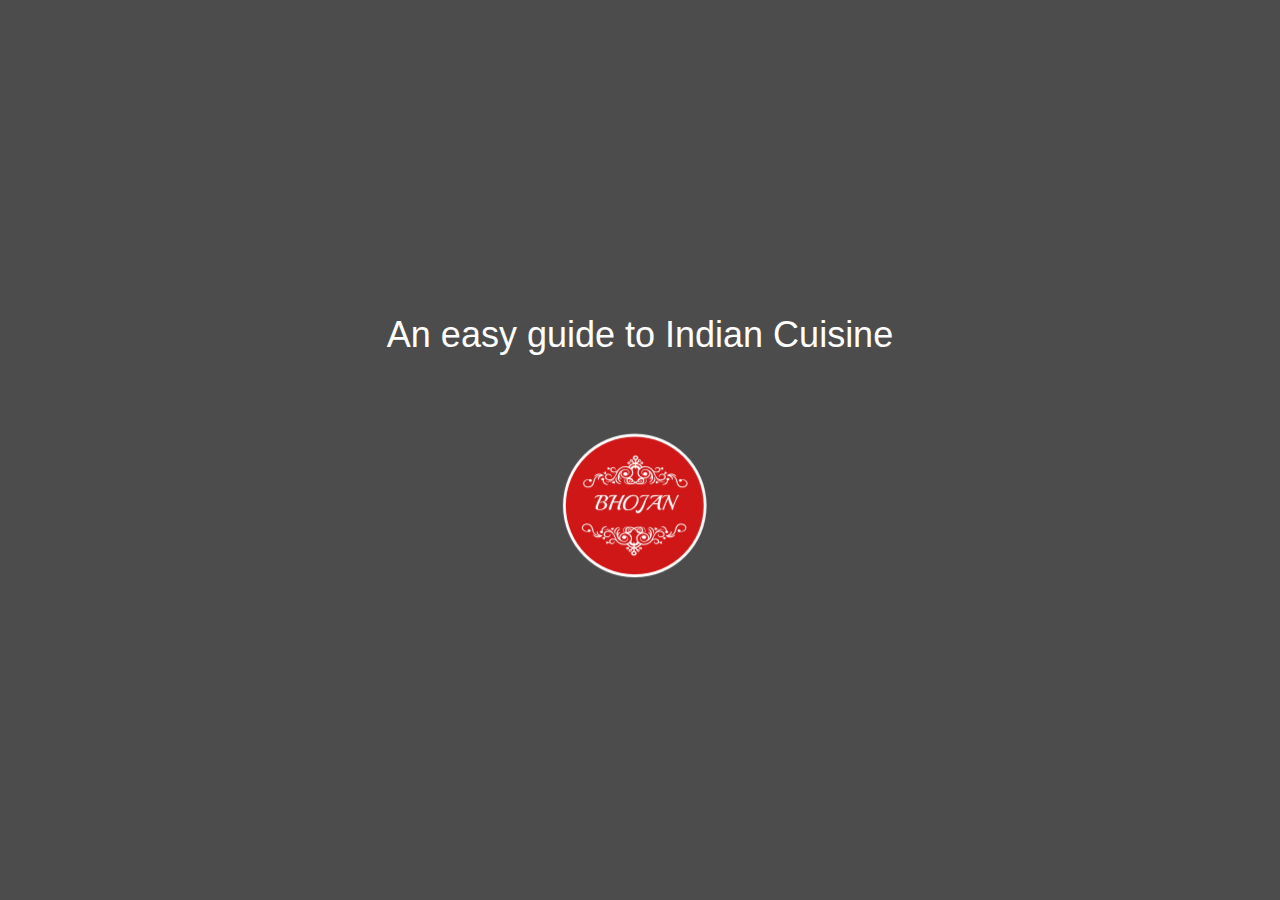
<file: BHOJAN/index.html>
<!DOCTYPE html>
<html>
	<!-- ********************** Header *****************-->
	<head>
		<meta charset="utf-8">
  		<meta name="viewport" content="width=device-width, initial-scale=1">
  		<link rel="stylesheet" href="https://maxcdn.bootstrapcdn.com/bootstrap/3.3.7/css/bootstrap.min.css">
    	<link rel="stylesheet" href="css/style.css">
    	<meta name ="title" content ="Indian Recipes - Indian food recipes - Traditional Food - Spices">
    	<meta name="description" content="Indian Cuisines">
  		<meta name="keywords" content="food, india, indian food, cuisines, spices, traditional food, south indian, north indian">
  		<meta name ="place" content = "India,Tamilnadu, Punjab, Hyderabad, Kolkatta ">
  		<meta name ="viewport" content="width=device-width, initial-scale=1.0">
  		<script src="https://ajax.googleapis.com/ajax/libs/jquery/3.2.1/jquery.min.js"></script>
  		<script src="https://maxcdn.bootstrapcdn.com/bootstrap/3.3.7/js/bootstrap.min.js"></script>
	</head>

	<!-- ********************** Body *****************-->
	<body>
		 <div class=" view-overlay">
			<div class="content text-center">
				<h1>An easy guide to Indian Cuisine</h1>
        		<br><br>
         		<a href="bhojan.html"><img src="images/Bhojan.png"></a>
			</div>
		</div> 
	</body>
</html>
</file>
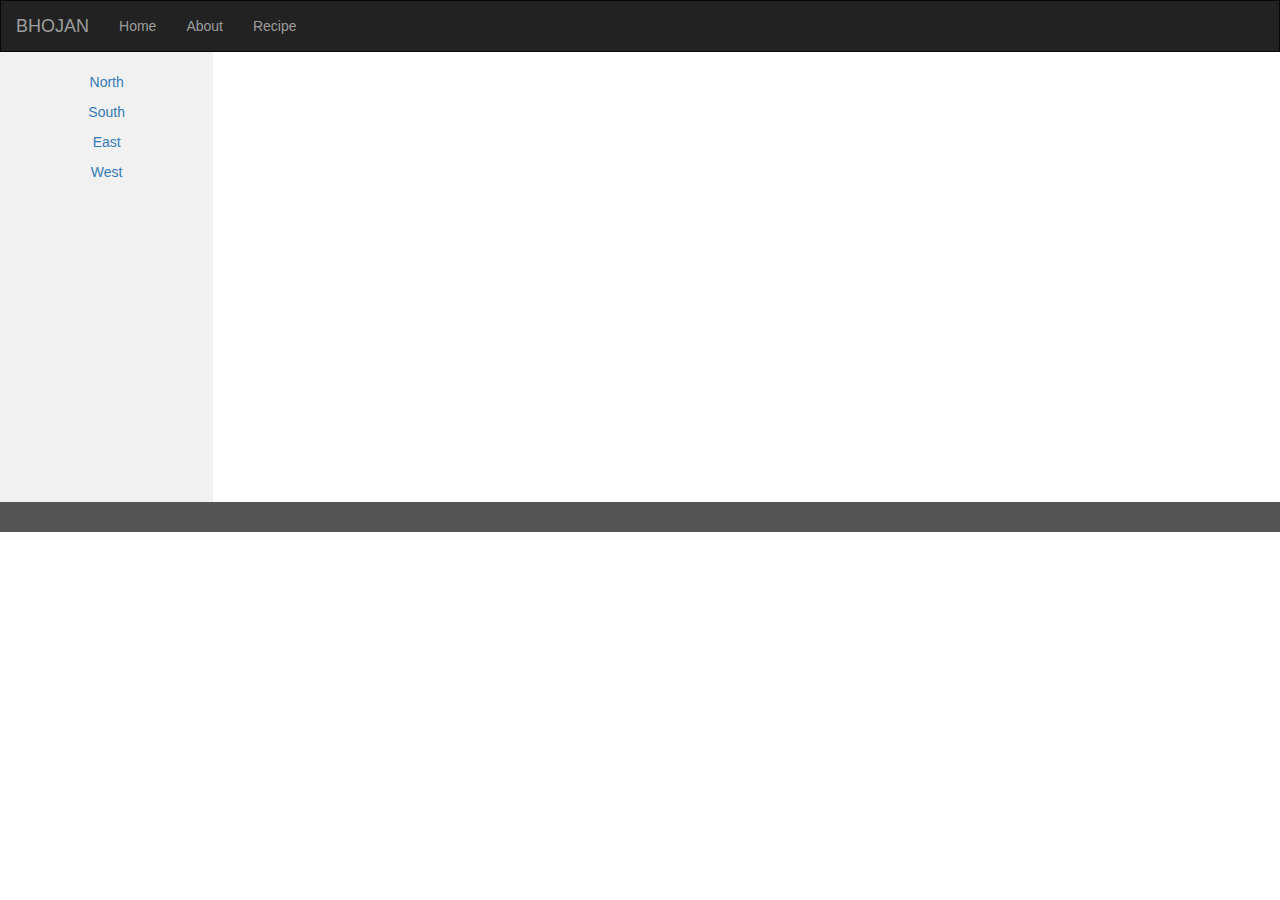
<file: BHOJAN/bhojan.html>
<!DOCTYPE html>
<html lang="en">
<head>
  <title>Bhojan</title>
  <meta charset="utf-8">
  <meta name="viewport" content="width=device-width, initial-scale=1">
  <link rel="stylesheet" href="https://maxcdn.bootstrapcdn.com/bootstrap/3.3.7/css/bootstrap.min.css">
  <script src="https://ajax.googleapis.com/ajax/libs/jquery/3.2.1/jquery.min.js"></script>
  <script src="https://maxcdn.bootstrapcdn.com/bootstrap/3.3.7/js/bootstrap.min.js"></script>
  <style>
    /* Remove the navbar's default margin-bottom and rounded borders */ 
    .navbar {
      margin-bottom: 0;
      border-radius: 0;
    }
    
    /* Set height of the grid so .sidenav can be 100% (adjust as needed) */
    .row.content {height: 450px}
    
    /* Set gray background color and 100% height */
    .sidenav {
      padding-top: 20px;
      background-color: #f1f1f1;
      height: 100%;
    }
    
    /* Set black background color, white text and some padding */
    footer {
      background-color: #555;
      color: white;
      padding: 15px;
    }
    
    /* On small screens, set height to 'auto' for sidenav and grid */
    @media screen and (max-width: 767px) {
      .sidenav {
        height: auto;
        padding: 15px;
      }
      .row.content {height:auto;} 
    }

    .hidden{
    	display:none;
    }
  </style>
  <script>
  
    //Display the Recipe on click
	   function myFunction() {
        var x = document.getElementById("list");
        if (x.style.display === "none") {
            x.style.display = "block";
        } else {
            x.style.display = "none";
        }
    }

    //Load XML and XSLT
    function loadXMLDoc(filename){
        if (window.ActiveXObject){
            xhttp = new ActiveXObject("Msxml2.XMLHTTP");
        }else{
            xhttp = new XMLHttpRequest();
        }
        xhttp.open("GET", filename, false);
        try {xhttp.responseType = "msxml-document"} catch(err) {} // Helping IE11
        xhttp.send("");
        return xhttp.responseXML;
    }

    function displayResult(location){
	       var xml = loadXMLDoc("recipe.xml");

	       var locationList = {
		          north: 'north.xsl',
		          south: 'south.xsl',
		          east: 'east.xsl',
              west: 'west.xsl',
	       }


	     xsl = loadXMLDoc(locationList[location]);
	     document.getElementById("example").innerHTML = " ";

      // code for IE
    if (window.ActiveXObject || xhttp.responseType == "msxml-document"){
          ex = xml.transformNode(xsl);
          document.getElementById("example").innerHTML = ex;
    }

    // code for Chrome, Firefox, Opera, etc.
    else if (document.implementation && document.implementation.createDocument){
        xsltProcessor = new XSLTProcessor();
        xsltProcessor.importStylesheet(xsl);
        resultDocument = xsltProcessor.transformToFragment(xml, document);
        document.getElementById("example").appendChild(resultDocument);
    }
  }
  </script>

  <style>
  #rec_image {
      width: 200px;
      height: 100px;
  }

  td{
	   vertical-align: top;
	   padding-top: 10px;
		 padding-bottom: 10px;
		 padding-left: 2px;
	   padding-right: 2px;
  }

  th{
 	  padding:10px;
  }

  </style>
</head>
<body>
<!-- Menu Bar -->
<nav class="navbar navbar-inverse">
  <div class="container-fluid">
    <div class="navbar-header">
      <button type="button" class="navbar-toggle" data-toggle="collapse" data-target="#myNavbar">
        <span class="icon-bar"></span>
        <span class="icon-bar"></span>
        <span class="icon-bar"></span>                        
      </button>
      	<a class="navbar-brand" href="bh.html">BHOJAN</a>
    </div>

    <div class="collapse navbar-collapse" id="myNavbar">
      <ul class="nav navbar-nav">
        <li><a href="#" onclick="displayResult('home')">Home</a></li>
        <li><a href="#">About</a></li>
        <li><a onclick="myFunction()">Recipe</a></li>
      </ul>
    </div>
  </div>
</nav>
  
  <!-- Side Menu List -->
<div class="container-fluid text-center">    
  <div class="row content">
    <div class="col-sm-2 sidenav">
    	<div id="list">
          <p><a href="#" onclick="displayResult('north')">North</a></p>
          <p><a href="#" onclick="displayResult('south')">South</a></p>
          <p><a href="#" onclick="displayResult('east')">East</a></p>
          <p><a href="#" onclick="displayResult('west')">West</a></p></div>
      </div>
    <div class="col-sm-8 text-left" id="example" class="table-responsive"> 
  </div>
</div>
</div>

<footer class="container-fluid text-center">
  <!-- <p>Footer Text</p> -->
</footer>

</body>
</html>
</file>
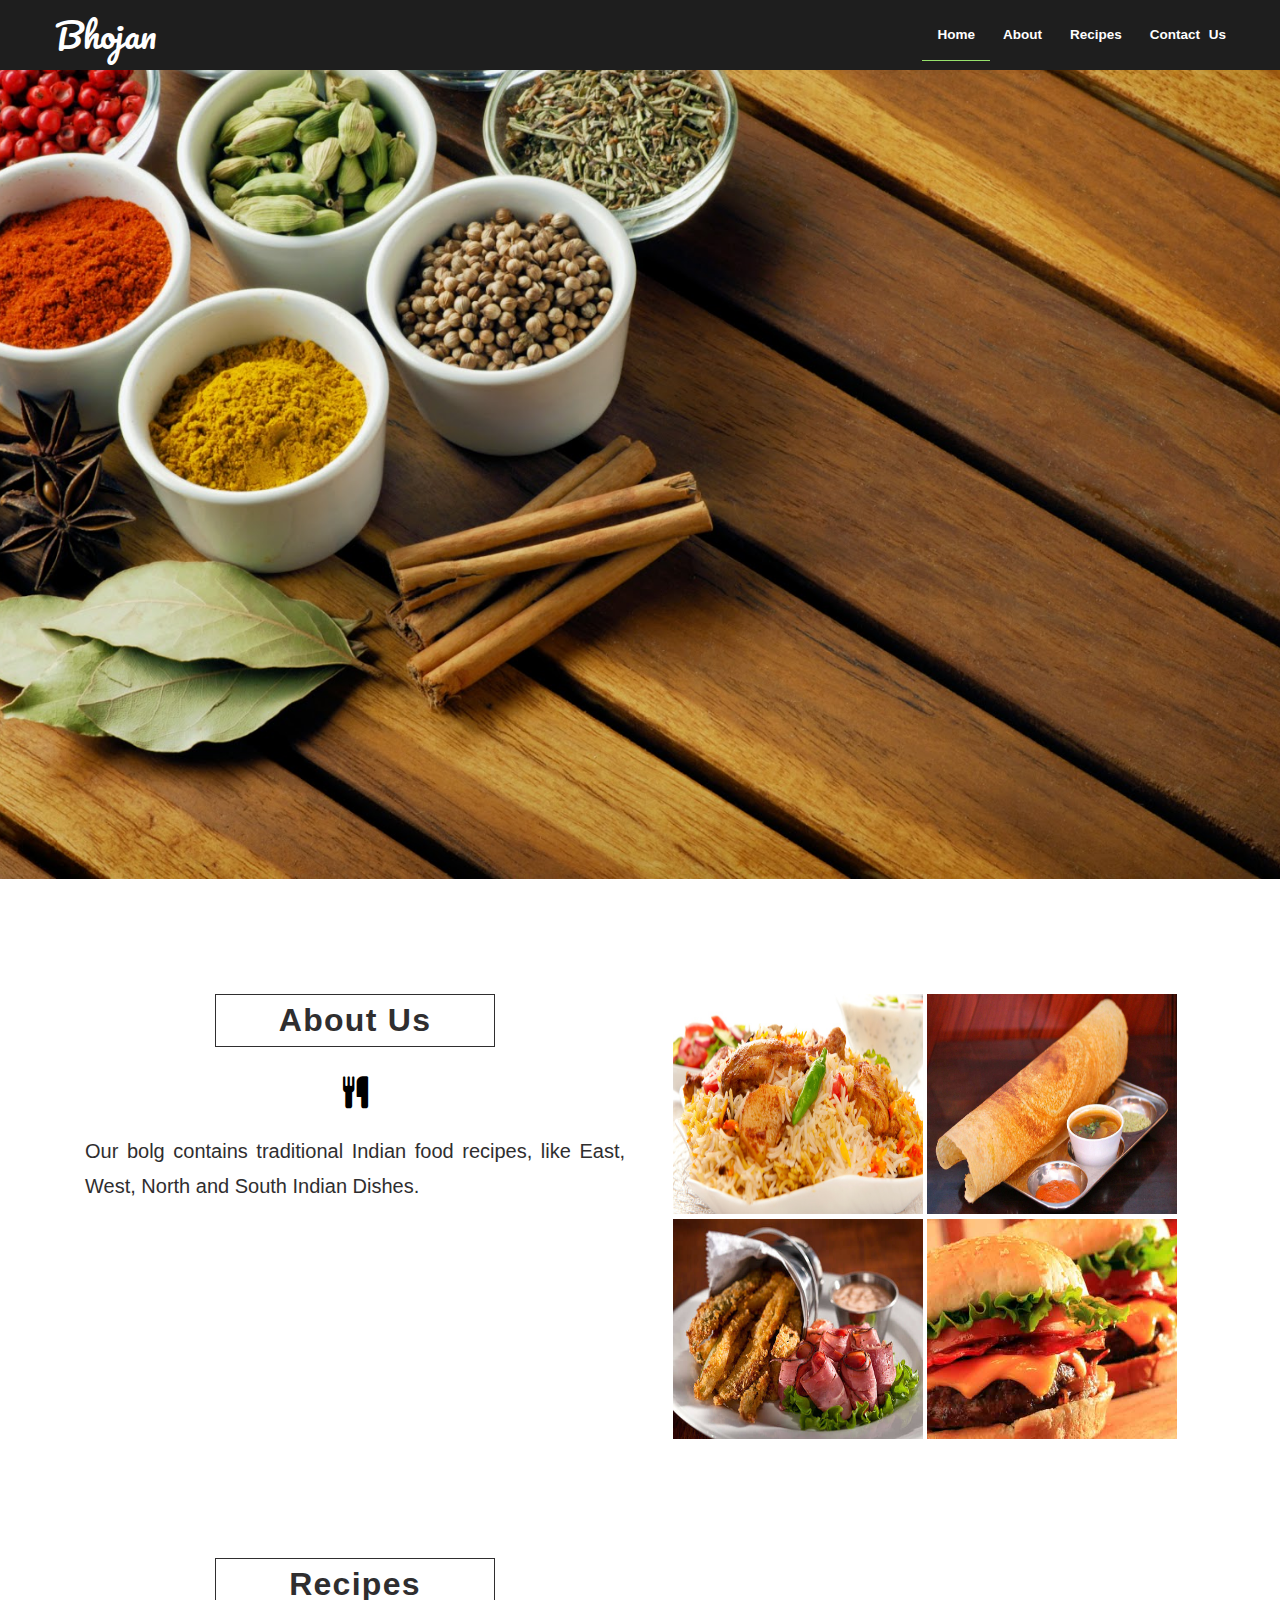
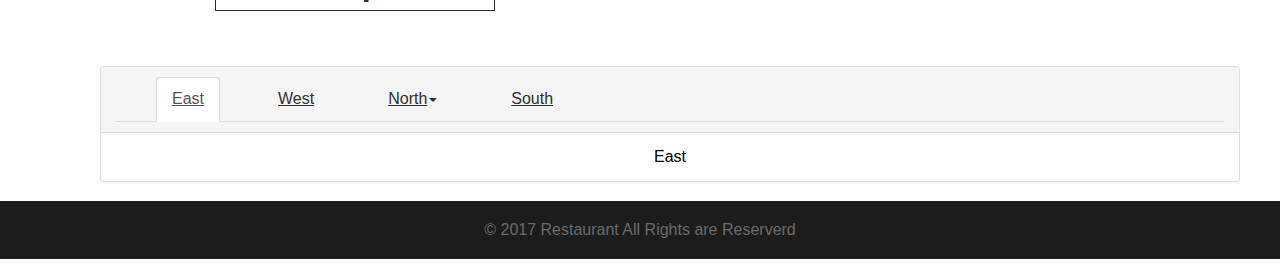
<file: BHOJAN/bhojan_old.html>
<!DOCTYPE html>
<html>

<head>
    <meta charset="UTF-8">
    <title>Bhojan</title>
    <link rel="stylesheet" href="css/normalize.css">
    <link rel="stylesheet" href="css/main.css" media="screen" type="text/css">
    <link href='http://fonts.googleapis.com/css?family=Pacifico' rel='stylesheet' type='text/css'>
    <link href='http://fonts.googleapis.com/css?family=Playball' rel='stylesheet' type='text/css'>
    <link rel="stylesheet" href="css/bootstrap.css">
    <link rel="stylesheet" href="css/style-portfolio.css">
    <link rel="stylesheet" href="css/picto-foundry-food.css" />
    <link rel="stylesheet" href="css/jquery-ui.css">
    <meta name="viewport" content="width=device-width, initial-scale=1.0">
    <link href="css/font-awesome.min.css" rel="stylesheet">
    <link rel="icon" href="favicon-1.ico" type="image/x-icon">
</head>

<body>

    <nav class="navbar navbar-default navbar-fixed-top" role="navigation">
        <div class="container">
            <div class="row">
                <div class="navbar-header">
                    <button type="button" class="navbar-toggle collapsed" data-toggle="collapse" data-target="#bs-example-navbar-collapse-1">
                        <span class="sr-only">Toggle navigation</span>
                        <span class="icon-bar"></span>
                        <span class="icon-bar"></span>
                        <span class="icon-bar"></span>
                    </button>
                    <a class="navbar-brand" href="#">Bhojan</a>
                </div>

                <div class="collapse navbar-collapse" id="bs-example-navbar-collapse-1">
                    <ul class="nav navbar-nav main-nav  clear navbar-right ">
                        <li><a class="navactive color_animation" href="#top">Home</a></li>
                        <li><a class="color_animation" href="#story">About</a></li>
                        <li><a class="color_animation" href="#Recipes">Recipes</a></li>
                        <li><a class="color_animation" href="#">Contact Us</a></li>
                    </ul>
                </div>
            </div>
        </div>
    </nav>

    <div id="top" class="starter_container bg">
        <div class="follow_container">
            <div class="col-md-6 col-md-offset-3">
          
            </div>
        </div>
    </div>


    <section id="story" class="description_content">
        <div class="text-content container">
            <div class="col-md-6">
                <h1>About us</h1>
                <div class="fa fa-cutlery fa-2x"></div>
                <p class="desc-text">
                    Our bolg contains traditional Indian food recipes, like  East, West, North and South Indian Dishes.
                </p>
            </div>
            <div class="col-md-6">
                <div class="img-section">
                    <img src="images/biryani.jpg" width="250" height="220">
                    <img src="images/dosa.jpg" width="250" height="220">
                    <div class="img-section-space"></div>
                    <img src="images/kabob.jpg" width="250" height="220">
                    <img src="images/food_icon05.jpg" width="250" height="220">
                </div>
            </div>
        </div>
    </section>
    <div class="img-section-space"></div>

    <section id="Recipes" class="description_content">
        <div class="text-content container">
            <div class="col-md-6">
                <h1>Recipes</h1>
                <div class="fa-2x"></div>

                <div class="container">
                    <div class="panel with-nav-tabs panel-default">
                        <div class="panel-heading">
                            <ul class="nav nav-tabs">
                                <li class="active"><a href="#tab-east" data-toggle="tab">East</a></li>
                                <li><a href="#tab-west" data-toggle="tab">West</a></li>
                                
                                <li class="dropdown">
                                    <a href="#" data-toggle="dropdown">North<span class="caret"></span></a>
                                    <ul class="dropdown-menu" role="menu">
                                        <li><a href="#south-biryani" data-toggle="tab">Biryani</a></li>
                                        <li><a href="#south-cholay" data-toggle="tab">Cholay</a></li>
                                    </ul>
                                </li>
                                <li><a href="#tab-north" data-toggle="tab">South</a></li>
                            </ul>
                        </div>
                        <div class="panel-body">
                            <div class="tab-content">
                                <div class="tab-pane fade in active" id="tab-east">East</div>
                                <div class="tab-pane fade" id="tab-west">West</div>
                                <div class="tab-pane fade" id="tab-north">North</div>
                                <div class="tab-pane fade" id="south-biryani">
                                    <div class="col-md-6">
                                        <h2>Biryani</h2>
                                        <p class="desc-text">
                                           Text About Biryani
                                        </p>
                                    </div>
                                    <div class="col-md-6">
                                        <img src="images/newbiryani.jpg" width="500">
                                    </div>
                                </div>
                                <div class="tab-pane fade" id="south-cholay">
                                    <div class="col-md-6">
                                        <h2>Cholay</h2>
                                        <p class="desc-text">
                                            Text About Cholay
                                        </p>
                                    </div>
                                    <div class="col-md-6">
                                        <img src="images/newcholay.jpg" width="500">
                                    </div>
                                </div>
                            </div>
                        </div>
                    </div>
                </div>

            </div>
        </div>
    </section>


    <footer class="sub_footer">
        <div class="container">
            <div class="col-md-4">
                <p class="sub-footer-text text-center"></p>
            </div>
            <div class="col-md-4">
                <p class="sub-footer-text text-center">&copy; 2017 Restaurant All Rights are Reserverd</p>
            </div>
            <div class="col-md-4">
                <p class="sub-footer-text text-center"></p>
            </div>
        </div>
    </footer>


    <script type="text/javascript" src="js/jquery-1.10.2.min.js"> </script>
    <script type="text/javascript" src="js/bootstrap.min.js"></script>
    <script type="text/javascript" src="js/jquery-1.10.2.js"></script>
    <script type="text/javascript" src="js/jquery.mixitup.min.js"></script>
    <script type="text/javascript" src="js/main.js"></script>

</body>
</html>
</file>
<file: BHOJAN/css/style.css>
.view-overlay {
   	background: linear-gradient(rgba(0,0,0,.7), rgba(0,0,0,.7)), url("https://mediaindia.eu/wp-content/uploads/2017/06/spices-export-record-india.jpg");
    background-repeat: no-repeat;
    background-size: cover;
    background-position: center center;
}

html, body, .view-overlay{
    height: 100%;
}

a, .content{
	color: #fff;
}

.content{
	position: absolute;
    top: 50%;
    left: 50%;
    transform: translate(-50%, -50%);
}

.text-center {
    text-align: center;
}
</file>
<file: BHOJAN/css/main.css>
/*
Theme Name: Restaurant
Theme URI: http://themewagon.com/demo/Restaurant/
Author: ThemeWagon
Author URI: http://themewagon.com/
Description: 
Version: 1.0
License: GNU General Public License v3 or later
License URI: http://www.gnu.org/licenses/gpl-3.0.html
Text Domain: restaurant
*/
/*========================
GLOBAL
=========================*/
h1 {
    font-size: 37px;
    font-weight: 900;
    width: 414px;
    letter-spacing: 0.040em;
    border: 1px solid rgba(47, 46, 47, 0.59);
}
.navactive{
   border-bottom: 1px solid #96E16B;
}
p.desc-text{
    font-size: 20px;
    line-height: 35px;
    text-align: justify;
}
.text-content.container {
    margin-top: 65px;
    margin-bottom: -51px;
}
.right-text p{
    text-align: left !important;
    border-bottom: 1px solid;
    padding: 10px 0;
}

*, *:before, *:after {
    -moz-box-sizing: border-box;  
    box-sizing: border-box;
    -webkit-font-smoothing: antialiased;
}
.img-section-space {
    margin-top: 5px;
}
.fa-2x{
    padding-top: 5px;
}
@font-face {
    font-family: 'icomoon';
    src:url('../fonts/icomoonacfe.eot?-yinaf8');
    src:url('../fonts/icomoond41d.eot?#iefix-yinaf8') format('embedded-opentype'),
    url('../fonts/icomoonacfe.woff?-yinaf8') format('woff'),
    url('../fonts/icomoonacfe.ttf?-yinaf8') format('truetype'),
    url('../fonts/icomoonacfe.svg?-yinaf8#icomoon') format('svg');
    font-weight: normal;
    font-style: normal;
}

[class^="icon-"], [class*=" icon-"] {
    font-family: 'icomoon';
    speak: none;
    font-style: normal;
    font-weight: normal;
    font-variant: normal;
    text-transform: none;
    line-height: 1;

    /* Better Font Rendering =========== */
    -webkit-font-smoothing: antialiased;
    -moz-osx-font-smoothing: grayscale;
}

.icon-mail:before {
    content: "\e600";
}

.icon-github:before {
    content: "\e601";
}  

.icon-twitter:before {
    content: "\e602";
}

.icon-linkedin:before {
    content: "\e603";
}

.carousel-slide{
    float: right !important;
    margin-right: -15px;
} 

li.item{
    position: relative; 
    width: 100%; /* for IE 6 */

    background: rgba(211, 15, 34, 1);
}

.icon_knife {
    width: 40px;
    height: 20px;
    margin: 30px auto;
    opacity: 0.8;
    background: url([data-uri]) no-repeat center;
    -webkit-transition-duration: 0.5s;
    -moz-transition-duration: 0.5s;
    -o-transition-duration: 0.5s;
    transition-duration: 0.5s;
     
    -webkit-transition-property: -webkit-transform;
    -moz-transition-property: -moz-transform;
    -o-transition-property: -o-transform;
    transition-property: transformm;
}

.icon_knife:hover {
    -webkit-transform:rotate(180deg);
    -moz-transform:rotate(180deg);
    -o-transform:rotate(180deg);
}

body, html {
    margin: 0;
    padding: 0;
    height: 100%;
}

.clear::after {
    content: "";
    display: table;
    clear: both;
}

h1, h2, p, span, a {
    font-family: "museo-sans", helvetica, sans-serif;
    color: #2f2e2f;
    margin: 0;
    padding: 0;
}

.limit {
    max-width: 1200px;
    width: 100%;
    margin: 0 auto;
}
.color_animation {
    text-decoration: initial;
    /* word-spacing: 5px; */
    margin-right: -30px;
    margin-left: -30px !important;
    color: white !important;
    -webkit-transition: color 0.3s ease-out;
    -moz-transition: color 0.3s ease-in-out;
    -o-transition: color 0.3s ease-in-out;
    -ms-transition: color 0.3s ease-in-out;
    transition: color 0.3s ease-in-out;
}
.color_animation:hover{
    color: #9BE86F !important;
}
/*========================
    NAV
=========================*/
div#bs-example-navbar-collapse-1 {
    height: 368px;
    overflow: hidden;
    text-align: center;
    text-decoration: none !important;
}
.navbar-brand{
    font-family: 'Pacifico', cursive;
    font-size: 34px !important;
    text-decoration: none;
    color: white !important;
}

nav {
    background: #1E1E1E !important;
    font-size: 18px;
    color: white !important;
}

li{
    color: white !important;
    /*padding-left: 10px;*/
    word-spacing: 5px !important;
}
/*========================
INTRO CONTAINER
=========================*/
.starter_container {
    margin-top: -21px;
    padding: 0;
    min-width: 100%;
    height: 100%;
    background: url('../images/spices.jpg') no-repeat center center;
    /*background: url('../images/reservation-seat.jpg') no-repeat center center;*/
    background-size: cover;
    text-align: center;
    background-position: center;  
}
.follow_container {
    width: 100%;
    position: absolute;
    top: 35%;
    text-align: center;
}
.starter_follow {
    display: inline-block;
    width: 80%;
    z-index: 1;
    margin: 0 auto;
    padding: 0;
}
.top-title{
    color: white;
    font-family: 'Playball', cursive;
    font-size: 120px;
    font-weight: 400;
 }
.second-title {
    font-weight: lighter; 
    font-size: 30px; 
    font-style: italic; 
    text-transform: capitalize;
}

.white{
    color: white;
}

/* ========================
    IMAGE INTRO BANNER CONTENT
   =========================*/

.background_content {
    position: relative;
    top: 0px;
    width: 100%;
    height: 350px;
    background-color: white;
    margin: 0 auto 0 auto;
    z-index: 98;
    text-align: center;
}

.background_content h1 {
    font-size: 3em;
    width: 60%;
    position: relative;
    top: 24%;
    color: white;
    padding: 0;
    border: 0;
    display: inline-block;
}

.background_content h1 span {
    color: white;
    border-bottom: 8px solid #fff;
}

.beer.background_content{
    background: url('../images/beer.jpg') no-repeat center center; 
    background-size: cover;
    background-position: 70% 50%;
}

.bread.background_content{
    background: url('../images/bread.jpg') no-repeat center center; 
    background-size: cover;
    background-position: 70% 50%;
}
 .featured.background_content{
    background: url('../images/featured.jpg') no-repeat center center; 
    background-size: cover;
    background-position: center;
    background-attachment: fixed;
}
 .pricing.background_content{
    background: url('../images/pricing.jpg') no-repeat center center; 
    background-size: cover;
    background-position: center;
    background-attachment: fixed;
}
.reservation.background_content{
    background: url('../images/reservation-seat.jpg') no-repeat center center; 
    background-size: cover;
    background-position: center;
    background-attachment: fixed;
}
.bread.background_content{
    background: url('../images/breakfast.jpg') no-repeat center center; 
    background-size: cover;
    background-position: center;
    background-attachment: fixed;
}
/*========================
DESCRIPTION BODY CONTENT
=========================*/
.description_content {
    padding: 50px 0;
    width: 100%;
    background: #fff;
    margin: 0 auto 0 auto;
    z-index: 99;
    position: relative;
    background: white;
    text-align: center; 
}
.description_body {
    margin: 45px auto;
    max-width: 300px;
}
h1 {
    font-size: 28px;
    font-weight: 900;
    width: 225px;
    letter-spacing: 0.040em;
    border: 8px solid #2f2e2f;
    display: inline-block;
    padding: 7px 16px;
    margin: 0;
}
/*========================
IMAGE DESCRIPTION BODY CONTENT
=========================*/
.picture_content {
    display: none;
}
/*========================
FIRST FOOTER CONTENT
=========================*/
.first_footer {
    background-color: #1e1e1e;
    text-align: center;
}
.social_heading,
.social_info {
    display: block;
}
.social_heading {
    font-size: 28px;
    font-weight: 900;
    letter-spacing: 0.040em;
    color: #63C85D;
    text-align: center;
    margin: 40px 0 0 0;
}
.social_info, 
.social_icons {
    margin: 18px 0 50px 0;
}

.social_info a {
    text-decoration: none;
    font-size: 16px;
    font-weight: 500;
    letter-spacing: 0.200em;
    line-height: 1.400em;
    color: #fff;
    display: inline-block;
    margin: 0 auto;
    width: 210px;
}

.social_info a:hover {
    color: #6c8f34;
}

.social_icons {
    padding: 0;
}

.social_icons li {
    list-style: none;
    display: inline-block;
    padding: none;
}

.social_icons li:nth-child(1),
.social_icons li:nth-child(2),
.social_icons li:nth-child(3) {
    margin: 0 50px 0 0;
}
.social_icons li a {
    color: #fff;
    text-decoration: none;
    font-size: 25px;
}

.social_icons li a:hover {
    color: #6c8f34;
}

.direction a{
    color: white !important;
}

/*========================
SECOND FOOTER CONTENT
=========================*/

footer.sub_footer {
    background-color: #1C1C1C;
    padding: 20px;
}

p.sub-footer-text{
    color: #6B6B6B;
}

p.sub-footer-text a{
    color: #BDBDBD;
    text-decoration: none;
}

/*Contact */

.contact-text{
    margin:45px auto;
}
/* Contact Form */
#contact .contact-form{
    margin: 0 auto;
    padding:25px 25px 0px 25px;
    -moz-box-shadow: 0px 1px 4px rgba(0,0,0, 0.2);
    /* -webkit-box-shadow: 0px 1px 4px rgba(0,0,0, 0.2); */
}

.mail-message-area{
    width:100%;
    padding:0 15px;
}

.mail-message{
    width: 100%;
    background:rgba(255,255,255, 0.8) !important;
    -webkit-transition: all 0.7s;
    -moz-transition: all 0.7s;
    transition: all 0.7s;
    margin:0 auto;
    border-radius: 0;
}

.not-visible-message{
    height:0px;
    opacity: 0;
}

.visible-message{
    height:auto;
    opacity: 1;
    margin:25px auto 0;
}

.inner.contact {
    padding: 50px 0;
}

/* Input Styles */

.form{
    width: 100%;
    padding: 16.94px;
    /* background:#E2E2E2; */
    border: 1px solid rgba(13, 12, 12, 0.23);
    margin-bottom:25px;
    color:#727272 !important;
    font-size:13px;
    -webkit-transition: all 0.4s;
    -moz-transition: all 0.4s;
    transition: all 0.4s;
}

.form:hover{
    border:1px solid #8BC3A3;
}

.form:focus{
    color: white;
    outline: none;
    border:1px solid #8BC3A3;
}

.textarea{
    height: 200px;
    max-height: 200px;
    max-width: 100%;
} 
/* Generic Button Styles */
.button{
    padding:8px 12px;
    background:#0A5175;
    display: block;
    width:120px;
    margin:10px 0 0px 0;
    border-radius:3px;
    -webkit-transition: all 0.3s;
    -moz-transition: all 0.3s;
    transition: all 0.3s;
    text-align:center;
    font-size:0.8em;
    box-shadow: 0px 1px 4px rgba(0,0,0, 0.10);
    -moz-box-shadow: 0px 1px 4px rgba(0,0,0, 0.10);
    -webkit-box-shadow: 0px 1px 4px rgba(0,0,0, 0.10);
}

.button:hover{
    background:#8BC3A3;
    color:white;
}

/* Send Button Styles */

.form-btn{
    width:180px;
    display: block;
    float: left;
    height: auto;
    padding:15px;
    color:#fff;
    background:rgba(80, 160, 108, 1);
    border:none;
    border-radius:3px;
    outline: none;
    -webkit-transition: all 0.3s;
    -moz-transition: all 0.3s;
    transition: all 0.3s;
    margin: 0 auto !important;
    box-shadow: 0px 1px 4px rgba(0,0,0, 0.10);
    -moz-box-shadow: 0px 1px 4px rgba(0,0,0, 0.10);
    -webkit-box-shadow: 0px 1px 4px rgba(0,0,0, 0.10);
    text-align: center;
}
.form-btn:hover{
    background: rgba(85, 184, 120, 1);
    color: white;
    border:none;
}

.form-btn:active{
    opacity: 0.9;
}

div.fa {
    display: block;
    padding: 30px 0px 25px 0px;
}

div .fa-2x {
    padding: 30px 0px 25px 0px;
}

h1 {
    text-transform: capitalize;
}
.navbar-default {
    border: 0 !important;
}

/*========================
MEDIA QUERIES MOBILE
=========================*/

@media (max-width: 660px) {
    .top-title {
        font-size: 67px;
    }

    .second-title {
        font-size: 21px;
    }

    .background_content h1 {
        width: 80%;
        font-size: 2.5em;
    }

    .form-btn {
        margin: 0px auto;
        /* display: block; */
    }
}
/*========================
MEDIA QUERIES TABLET
=========================*/


    @media (min-width: 400px) { 
    .starter_container {
        height: 100%;
    }
    .background_content h1 {
      top: 33%;
    }  
}

/*========================
MEDIA QUERIES TABLET
=========================*/

    @media (min-width: 660px) { 
  
        .starter_container {
            height: 100%;
        }

    /*========================
    NAV
    =========================*/
    .navbar-default{
        height: 70px;
        padding-top: 10px;
    }

    nav li{
        padding-right: -15px;
    }
    .navbar-brand{
        font-family: 'Pacifico', cursive;
        font-size: 34px !important;
        text-decoration: none;
        color: white !important;
    }
    nav {
        position: fixed;
        display: block;
        position: fixed;
        width: 100%;
        height: 55px;
        z-index: 100;
        margin: 0;
        padding: 0;
        background-color: #1e1e1e;
        text-align: center;
    }
    .logo {
        display: none;
    }
    .main-nav {
        padding: 0;
        margin: 18px auto 0 auto;
    }
    .main-nav li {
        display: inline-block;
        list-style: none;
        margin: 0 29px 0 29px;
    }
    .logo a,
    .main-nav a {
        font-size: 0.75000em;
        font-weight: 700;
        /* letter-spacing: 0.250em; */
        text-decoration: none;
        color: #fff;
        display: block;
        text-align: center;
        padding: 2px 0;
        transition: color 0.3s ease-in-out;
    }
    .main-nav a:hover {
        color: #6c8f34;
    }
    .direction a {
        border: 5px solid rgba(0,0,0,0);
        display: inline-block;
        width: 45px;
        height: 45px;  
        background-size: 30px; 
    }
    .direction a:hover {
        border: 5px solid #6D903C;
    }

    /*========================
    DESCRIPTION BODY CONTENT
    =========================*/

    .description_body {
        margin: 45px auto;
        max-width: 500px;
    }
    h1 {
        font-size: 32px;
        font-weight: 900;
        width: 280px;
        letter-spacing: 0.040em;
        border: 1px solid #2f2e2f;
    }
    .picture_content {
        display: inline-block;
        padding: 0 20px;
    }

    /*========================
    IMAGE INTRO BANNER CONTENT
    =========================*/

    .background_content {
        position: relative;
        top: 0px;
        width: 100%;
        height: 570px;
        background-color: white;
        margin: 0 auto 0 auto;
        z-index: 98;
        text-align: center;
    }

    .background_content h1 {
        font-size: 4.5em;
        position: relative;
        top: 41%;
        width: 100%;
        color: white;
        padding: 0;
        border: 0;
        display: inline-block;
    }

    .background_content h1 span {
        color: white;
        padding: 0;
        border-bottom: 10px solid #fff;
    }
}
    /*========================
    Social Connect
    =========================*/

    section.social_connect {
        background-color: black;
        text-align: center;
        margin-bottom: 50px;
  }

    .social_heading {
        font-size: 33px;
        margin: 50px 0 0 0;
    }

    .social_info a {
        font-size: 24.93px;
    }

    .social_icons li a {
        font-size: 30px;
    }

    .social_info a {
        display: inline-block;
        margin: 0 auto;
        width: 325px;
    } 

} /*END OF MEDIA QUERY*/

/*========================
MEDIA QUERIE DESKTOP
=========================*/

@media (min-width: 1100px) { 

    .starter_container {
        background-attachment: fixed;
    }


    /*========================
    BACKGROUND CONTENT
    =========================*/


    .background_content h1 {
        font-size: 5em;
        position: relative;
        top: 41%;
        width: 100%;
        color: white;
        padding: 0;
        border: 0;
        display: inline-block;
        margin-top: 20px;
    }

    .background_content h1 span {
        color: white;
        padding: 0;
        border-bottom: 12px solid #fff;
    }

    /*========================
    DESCRIPTION BODY CONTENT
    =========================*/

    .margin-right {
        margin-right: 5%;
    }

    .margin-left {
        margin-left: 5%;
    }

    .background_content:nth-of-type(2),
    .background_content:nth-of-type(4) {
        background-attachment: fixed;
    }

    .description_body {
        max-width: 450px;
        display: inline-block;
        vertical-align: middle;
        margin: 0;
        margin-top: 10px;
    }


    .picture_content {
        display: inline-block;
        padding: 0;
        vertical-align: middle;
    }

    /*========================
    FIRST FOOTER CONTENT
    =========================*/

    .social_heading {
        font-size: 33px;
        margin: 50px 0 0 0;
    }

    .come_in .social_info a {
        font-size: 24.93px;
        display: inline-block;
        margin: 0 auto;
        width: 565px;
    }

    .come_in .social_info {
        margin-bottom: 25px;
    }

    .or_call .social_info a {
        font-size: 24.93px;
        display: inline-block;
        margin: 0 auto;
        width: auto;
    }

    .social_icons li a {
        font-size: 30px;
    }
}
</file>
<file: BHOJAN/css/style-portfolio.css>
/** page structure **/
#w {
  display: block;
  max-width: 1100px;
  min-width: 280px;
  /*padding-top: 20px;*/
  margin: 0 auto;
}


/** filters list **/
#filter-list {
	display: block;
	width: 100%;
	text-align: center;
	margin-bottom: 25px;
}

#filter-list li {
	font-weight: bold;
	color:black !important;
  display: inline-block;
  width: auto;
  padding: 6px 10px;
	margin-right: 15px;
	font-size: 1.2em;
	cursor: pointer;
	/*-webkit-border-radius: 3px;
	-moz-border-radius: 3px;*/
	/*border-radius: 3px;*/
	border-bottom: 1px solid rgba(255, 255, 255, 0);
}
#filter-list li:hover {
	color: rgb(129, 24, 24) !important;
}
#filter-list li.active {
	font-weight: bold;
	/*background: #D4CECC;*/
	border-color: #000;
}


/** portfolio list **/
#portfolio {
	display: block;
  width: 100%;
  padding: 0 12px;
  margin-bottom: 0;
	text-align: center;
}

#portfolio .item {
	display: none;
	opacity: 0;
	width: 30%;
	vertical-align: top;
	margin-bottom: 25px;
	margin-right: 20px;
	color: #fff;
	font-size: 30px;
	text-align: center;
	width: 207px;
	-moz-box-sizing: border-box;
}

#portfolio .item h2 {
    font-size: 32px;
    padding: 10px;
}
#portfolio .item1 {
	display: none;
	opacity: 0;
	vertical-align: top;
	margin-bottom: 25px;
	margin-right: 20px;
	color: #fff;
	font-size: 30px;
	text-align: center;
	-moz-box-sizing: border-box;
}

#portfolio .item a {
  display: inline-block;
  max-width: 100%;
  text-decoration: none;
  background: #fff;

}
#portfolio .item img {
  max-width: 100%;
}

@media (min-width: 991px) {
	#portfolio .item:nth-child(5),
	#portfolio .item:nth-child(6),
	#portfolio .item:nth-child(7),
	#portfolio .item:nth-child(8) {
		margin-bottom: 0;
	}
}
</file>
<file: BHOJAN/css/picto-foundry-food.css>
@font-face {
  font-family: "picto-foundry-food";
  src: url("../fonts/picto-foundry-food.eot");
  src: url("../fonts/picto-foundry-food.eot?#iefix") format("embedded-opentype"),
       url("../fonts/picto-foundry-food.woff") format("woff"),
       url("../fonts/picto-foundry-food.ttf") format("truetype"),
       url("../fonts/picto-foundry-food.svg#picto-foundry-food") format("svg");
  font-weight: normal;
  font-style: normal;
}

[data-icon]:before {
  font-family: "picto-foundry-food";
  content: attr(data-icon);
  speak: none;
  font-weight: normal;
  font-variant: normal;
  text-transform: none;
  line-height: 1;
  -webkit-font-smoothing: antialiased;
  -moz-osx-font-smoothing: grayscale;
}

.icon-apple:before,
.icon-bacon:before,
.icon-beer:before,
.icon-bread:before,
.icon-cake:before,
.icon-candy-sucker:before,
.icon-candy:before,
.icon-cheese:before,
.icon-chef-hat:before,
.icon-cherries:before,
.icon-chicken-leg:before,
.icon-chop-sticks:before,
.icon-coffee-mug-fill:before,
.icon-coffee-mug-heart:before,
.icon-coffee-mug:before,
.icon-cooked-eggs:before,
.icon-cookie:before,
.icon-cooking-pan:before,
.icon-covered-platter:before,
.icon-cracked-egg:before,
.icon-cup-of-tea:before,
.icon-cupcake:before,
.icon-drink:before,
.icon-fork-knife:before,
.icon-fountain-drink:before,
.icon-grapes:before,
.icon-grill:before,
.icon-hamburger:before,
.icon-hard-liquor:before,
.icon-hotdog:before,
.icon-icecream-cone:before,
.icon-kabobs:before,
.icon-latte:before,
.icon-lollypop:before,
.icon-martini:before,
.icon-orange:before,
.icon-oven:before,
.icon-pie:before,
.icon-pizza:before,
.icon-soda-can:before,
.icon-soup:before,
.icon-steak:before,
.icon-strawberry:before,
.icon-sushi:before,
.icon-tomato:before,
.icon-turkey-dinner:before,
.icon-watermelon:before,
.icon-wheat:before,
.icon-wine-bottle:before,
.icon-wine-glass-1:before,
.icon-wine-glass-2:before {
  font-family: "picto-foundry-food";
  font-style: normal;
  font-weight: normal;
  font-variant: normal;
  text-transform: none;
  line-height: 1;
  -webkit-font-smoothing: antialiased;
  display: inline-block;
  text-decoration: inherit;
}

.icon-apple:before { content: "\f100"; }
.icon-bacon:before { content: "\f101"; }
.icon-beer:before { content: "\f102"; }
.icon-bread:before { content: "\f103"; }
.icon-cake:before { content: "\f104"; }
.icon-candy-sucker:before { content: "\f105"; }
.icon-candy:before { content: "\f106"; }
.icon-cheese:before { content: "\f107"; }
.icon-chef-hat:before { content: "\f108"; }
.icon-cherries:before { content: "\f109"; }
.icon-chicken-leg:before { content: "\f10a"; }
.icon-chop-sticks:before { content: "\f10b"; }
.icon-coffee-mug-fill:before { content: "\f10c"; }
.icon-coffee-mug-heart:before { content: "\f10d"; }
.icon-coffee-mug:before { content: "\f10e"; }
.icon-cooked-eggs:before { content: "\f10f"; }
.icon-cookie:before { content: "\f110"; }
.icon-cooking-pan:before { content: "\f111"; }
.icon-covered-platter:before { content: "\f112"; }
.icon-cracked-egg:before { content: "\f113"; }
.icon-cup-of-tea:before { content: "\f114"; }
.icon-cupcake:before { content: "\f115"; }
.icon-drink:before { content: "\f116"; }
.icon-fork-knife:before { content: "\f117"; }
.icon-fountain-drink:before { content: "\f118"; }
.icon-grapes:before { content: "\f119"; }
.icon-grill:before { content: "\f11a"; }
.icon-hamburger:before { content: "\f11b"; }
.icon-hard-liquor:before { content: "\f11c"; }
.icon-hotdog:before { content: "\f11d"; }
.icon-icecream-cone:before { content: "\f11e"; }
.icon-kabobs:before { content: "\f11f"; }
.icon-latte:before { content: "\f120"; }
.icon-lollypop:before { content: "\f121"; }
.icon-martini:before { content: "\f122"; }
.icon-orange:before { content: "\f123"; }
.icon-oven:before { content: "\f124"; }
.icon-pie:before { content: "\f125"; }
.icon-pizza:before { content: "\f126"; }
.icon-soda-can:before { content: "\f127"; }
.icon-soup:before { content: "\f128"; }
.icon-steak:before { content: "\f129"; }
.icon-strawberry:before { content: "\f12a"; }
.icon-sushi:before { content: "\f12b"; }
.icon-tomato:before { content: "\f12c"; }
.icon-turkey-dinner:before { content: "\f12d"; }
.icon-watermelon:before { content: "\f12e"; }
.icon-wheat:before { content: "\f12f"; }
.icon-wine-bottle:before { content: "\f130"; }
.icon-wine-glass-1:before { content: "\f131"; }
.icon-wine-glass-2:before { content: "\f132"; }
</file>
